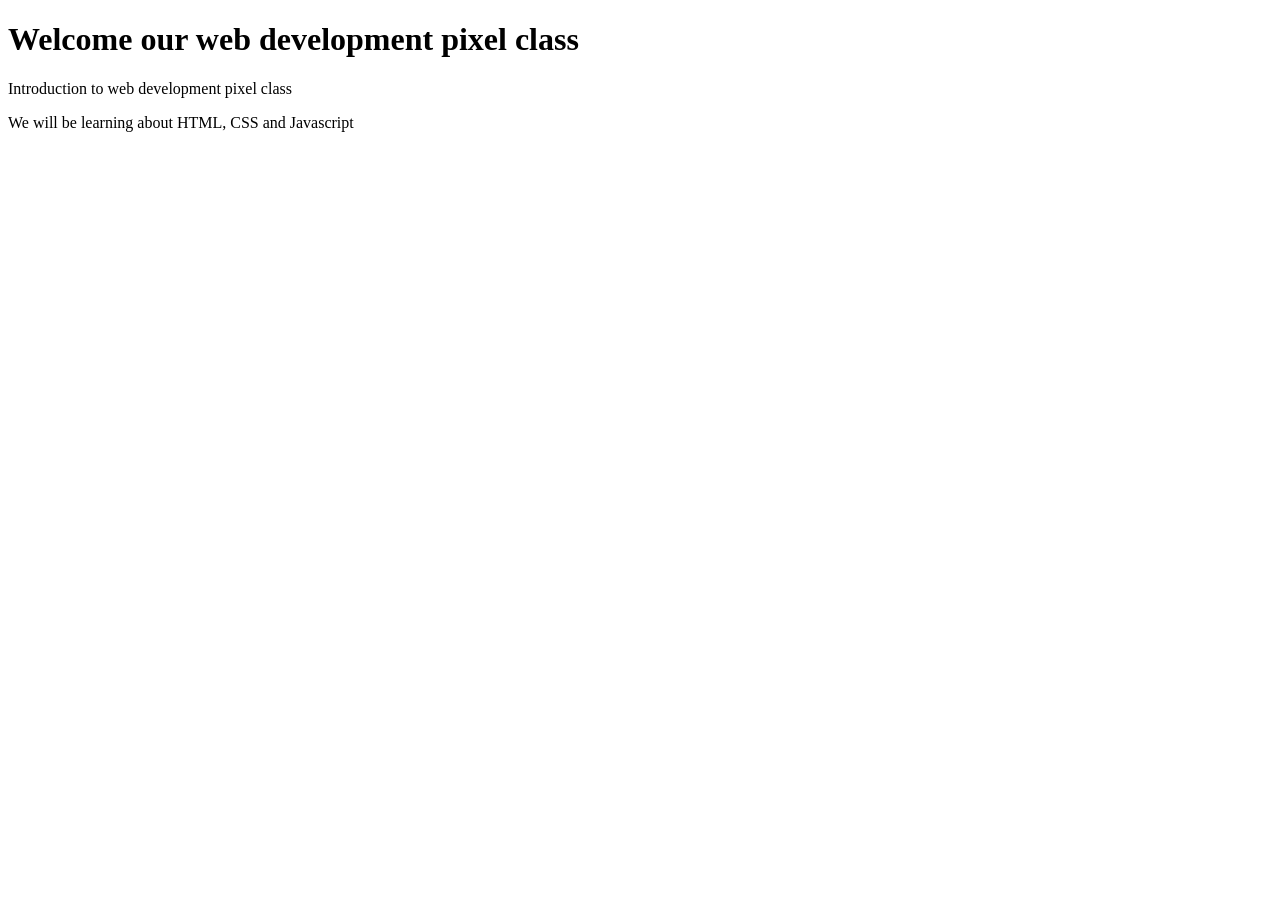
<file: index.html>
<!DOCTYPE html>
<html lang="en">
<head>
    <meta charset="UTF-8">
    <meta name="viewport" content="width=device-width, initial-scale=1.0">
    <title>Document</title>
</head>
<body>
  <h1>Welcome our web development pixel class</h1> 
  <p>Introduction to web development pixel class</p>
<p>We will be learning about HTML, CSS and Javascript</p>
</body>
</html>
</file>
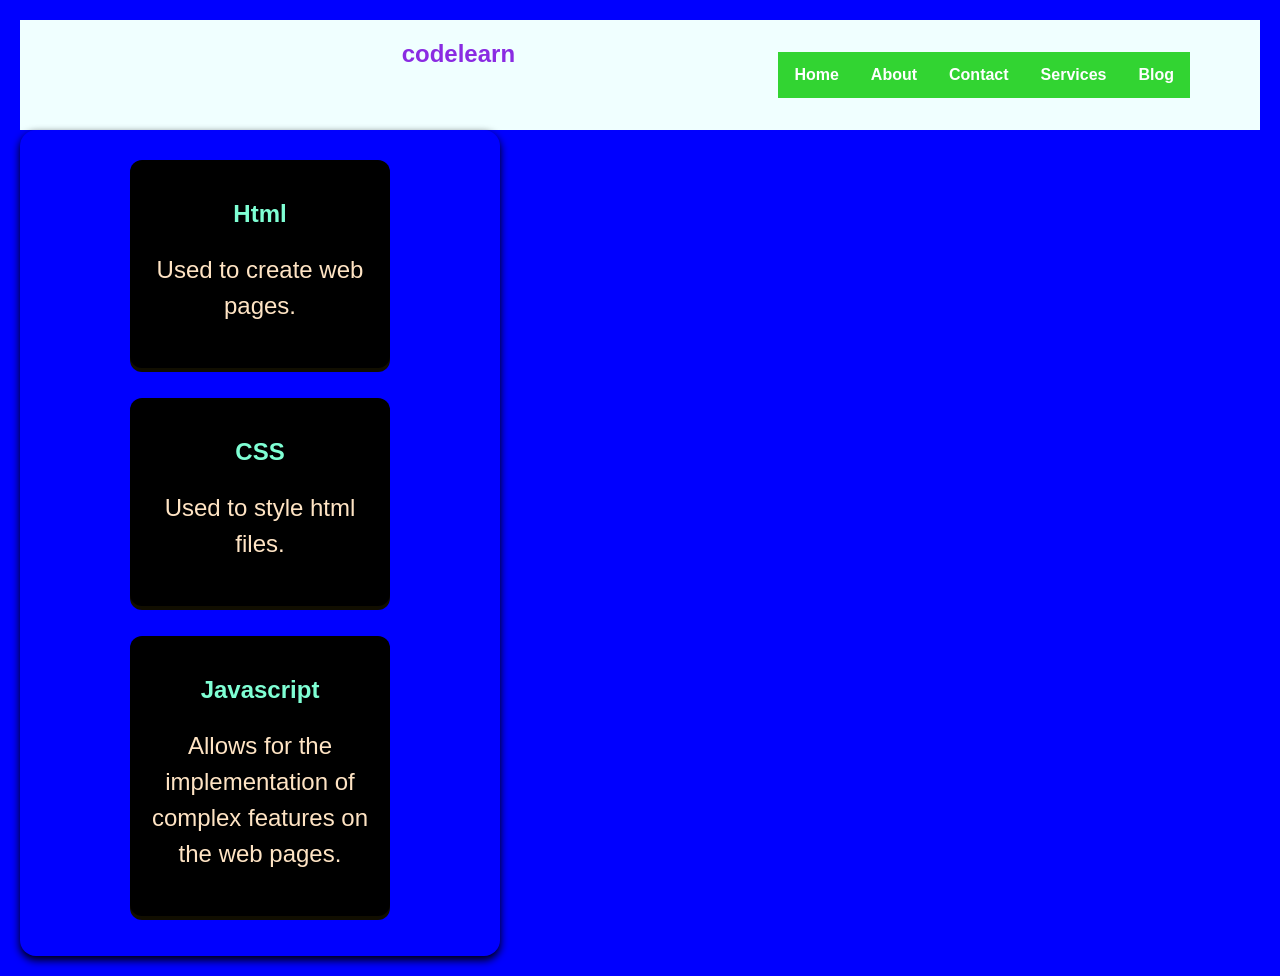
<file: div2.html>
<!DOCTYPE html>
<html lang="en">
<head>
    <link rel="stylesheet" href="static/css/styles.css">
    <meta charset="UTF-8">
    <meta name="viewport" content="width=device-width, initial-scale=1.0">
    <title>My Div Website</title>
</head>
<body>

    <!-- start of navigation -->

    <header>
        <nav class="navbar">
            <h2 class="logo">codelearn</h2>
            <ul>
                <li><a href="#">Home</a></li>
                <li><a href="#">About</a></li>
                <li><a href="#">Contact</a></li>
                <li><a href="#">Services</a></li>
                <li><a href="#">Blog</a></li>
            </ul>

        </nav>
    </header>
    <!-- end of navigation -->
<div class="container">
    <div class="card">
        <h2>Html</h2>
        <p>Used to create web pages.</p>
    </div>
    <div class="card">
        <h2>CSS</h2>
        <p>Used to style html files.</p>
    </div>
    <div class="card">
        <h2>Javascript</h2>
        <p>Allows for the implementation of complex features on the web pages.</p>
    </div>
</div>
    <link rel="stylesheet" href="static/css/styles.css">
</body>
</html>
</file>
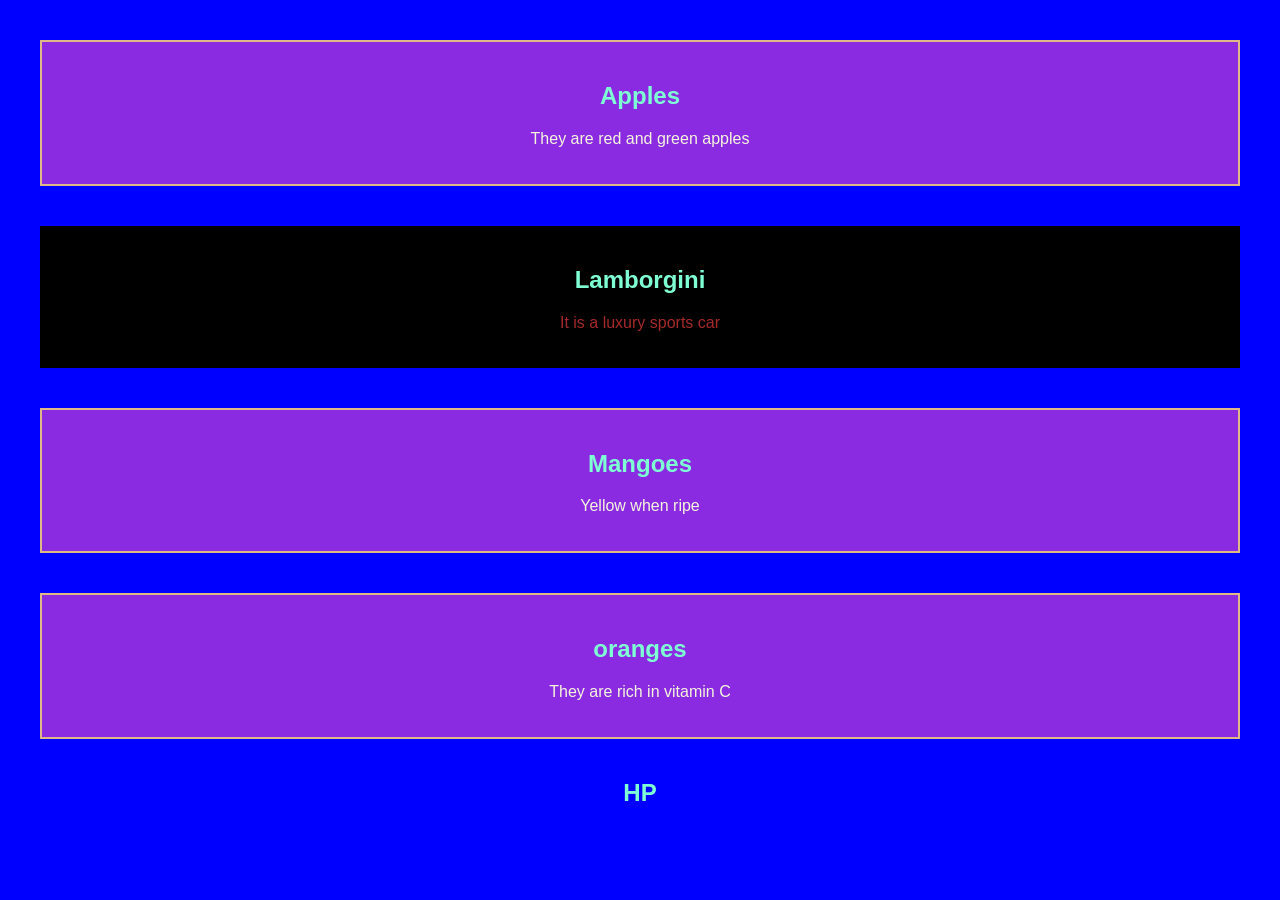
<file: divs.html>
<!DOCTYPE html>
<html lang="en">
<head>
    <meta charset="UTF-8">
    <meta name="viewport" content="width=device-width, initial-scale=1.0">
    <title>Divs</title>
</head>
<body>
    <div class="fruits">
        <h2>Apples</h2>
        <p>They are red and green apples</p>
    </div>
<div class="cars">
    <h2>Lamborgini</h2>
    <p>It is a luxury sports car</p>
</div>
<div class="fruits">
    <h2>Mangoes</h2>
    <p>Yellow when ripe</p>
</div>
<div class="fruits">
    <h2>oranges</h2>
    <p>They  are rich in vitamin C</p>
</div>
<link rel="stylesheet" href="static/css/styles.css">
    
<div>
    <div id="computer">
        <h2>HP</h2>
    </div>
</div>
</body>
</html>
</file>
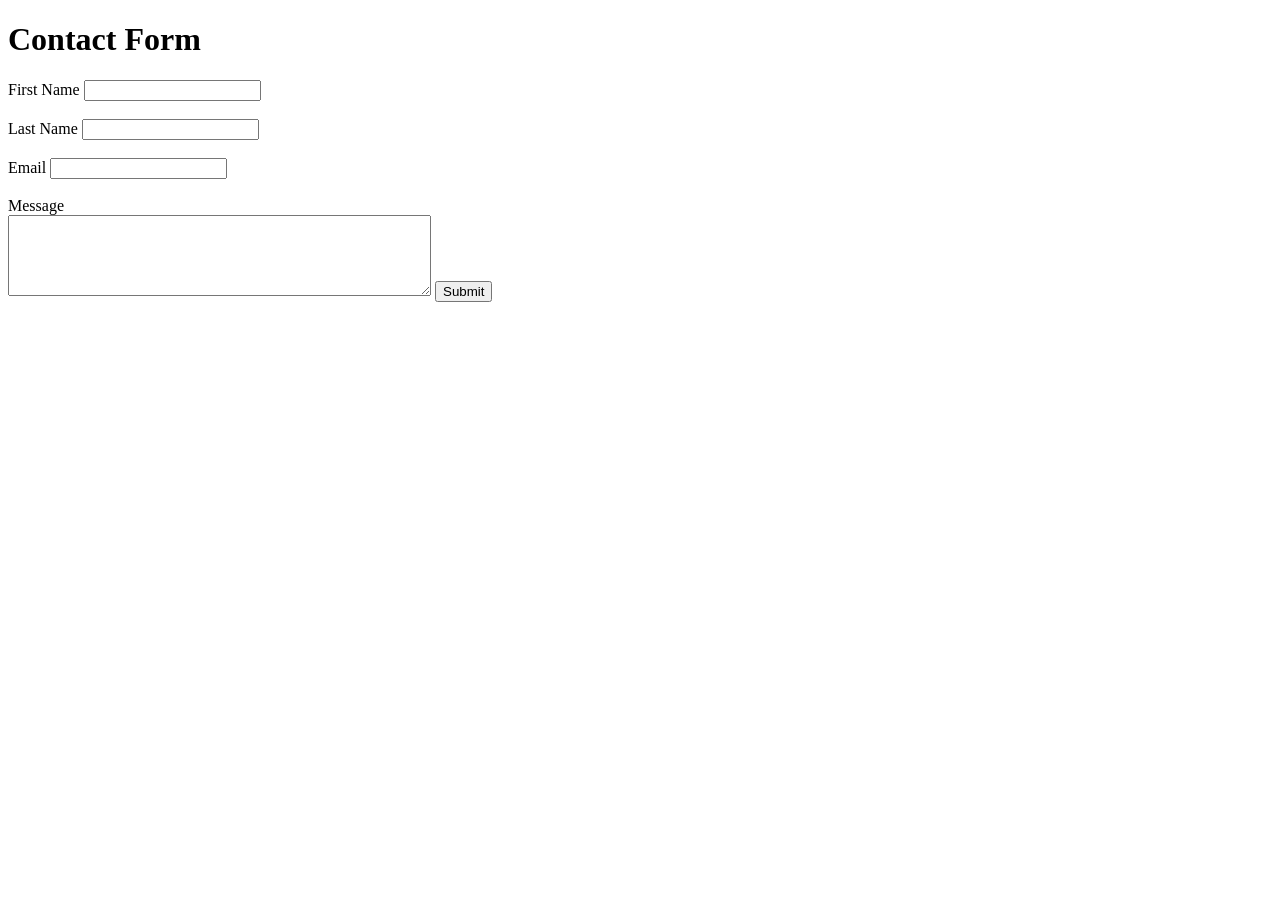
<file: forms.html>
<!DOCTYPE html>
<html lang="en">
<head>
    <meta charset="UTF-8">
    <meta name="viewport" content="width=device-width, initial-scale=1.0">
    <title>Forms</title>
    <h1>Contact Form</h1>
    <form action="">
    <label for="fname">First Name</label>
    <input type="text" id="fname" name="fname" required><br><br>
    <label for="lname">Last Name</label> 
    <input type="text" id="lname" name="lname" required><br><br>
    <label for="email">Email</label>
    <input type="email" id="email" name="email" required><br><br>
    <label for="message">Message</label><br>
    <textarea name="message" id="message" rows="5" cols="50" required></textarea>
    <input type="submit" value="Submit"></form></head>
<body>
    
</body>
</html>
</file>
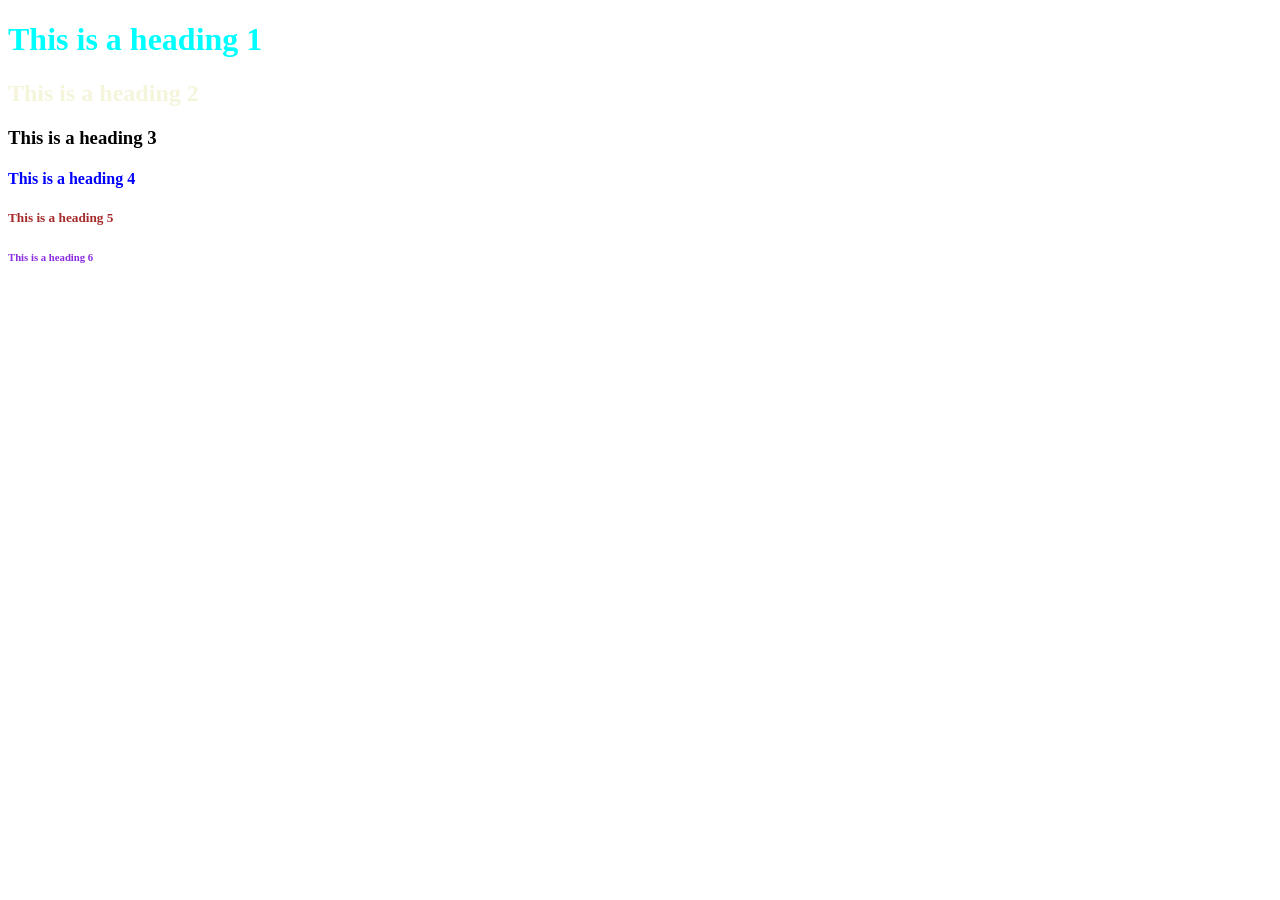
<file: heading.html>
<!DOCTYPE html>
<html lang="en">
<head>
    <meta charset="UTF-8">
    <meta name="viewport" content="width=device-width, initial-scale=1.0">
    <title>Headings</title>
</head>
<body>
    <h1 style="color: aqua;">This is a heading 1</h1>
    <h2 style="color: beige;">This is a heading 2</h2>
    <h3 style="color: black;">This is a heading 3</h3>
    <h4 style="color: blue;">This is a heading 4</h4>
    <h5 style="color: brown;">This is a heading 5</h5>
    <h6 style="color: blueviolet;">This is a heading 6</h6>
</body>
</html>
</file>
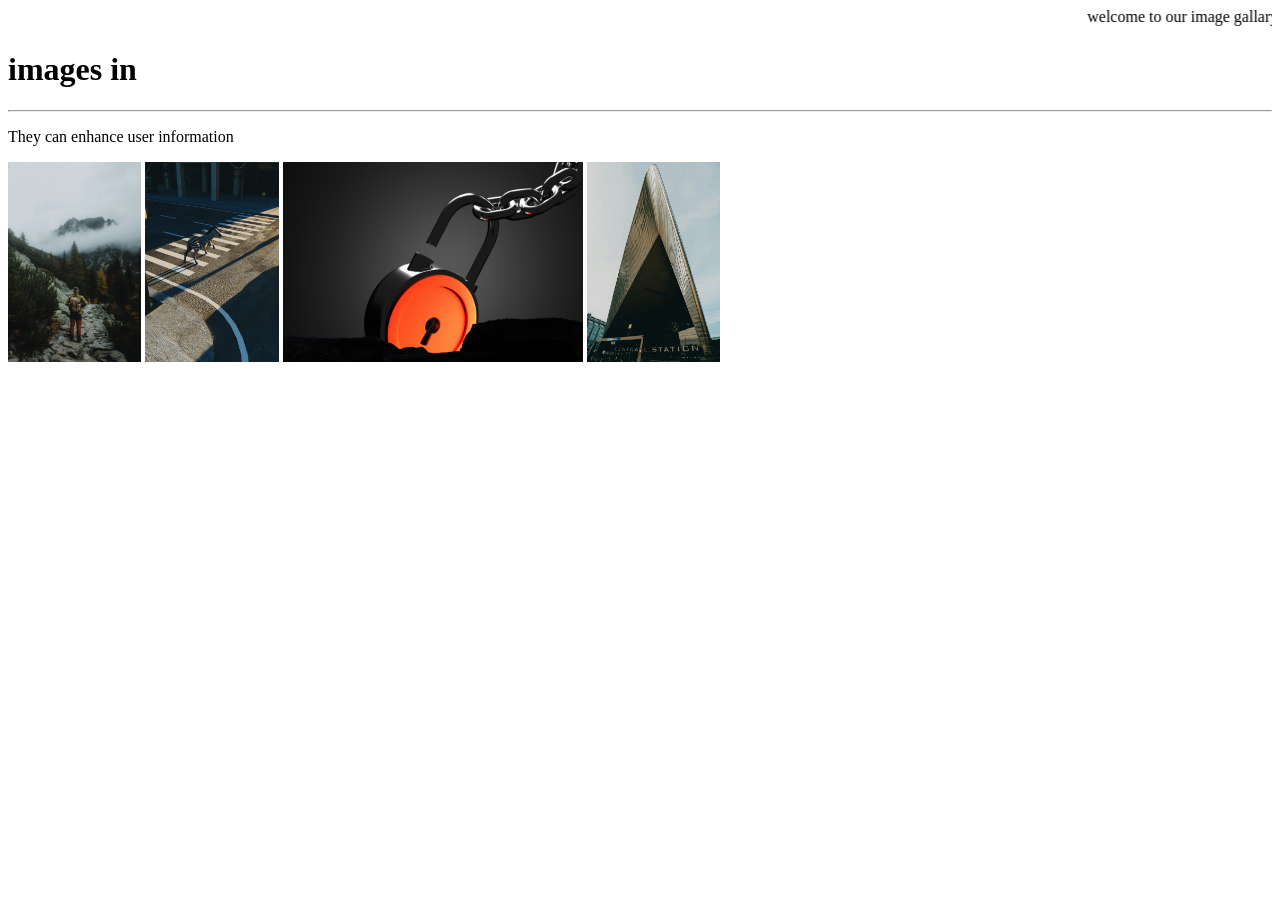
<file: images.html>
<!DOCTYPE html>
<html lang="en">
<head>
    <meta charset="UTF-8">
    <meta name="viewport" content="width=device-width, initial-scale=1.0">
    <title>images</title>
</head>
<body>
    <marquee behavior="scroll" direction="left">welcome to our image gallary.</marquee>
    <h1>images in <HTML></HTML></h1>
    <hr>
    <P>They can enhance user information</P>
    <img src="static/image1.jpg" alt= ""width 300 height="200">
    <img src="static/image2.jpg" alt= ""width 300 height="200">
    <img src="static/codeimage3.jpg" alt= ""width 300 height="200">
    <img src="static/image4.jpg" alt= ""width 300 height="200">
    
</body>
</html>
</file>
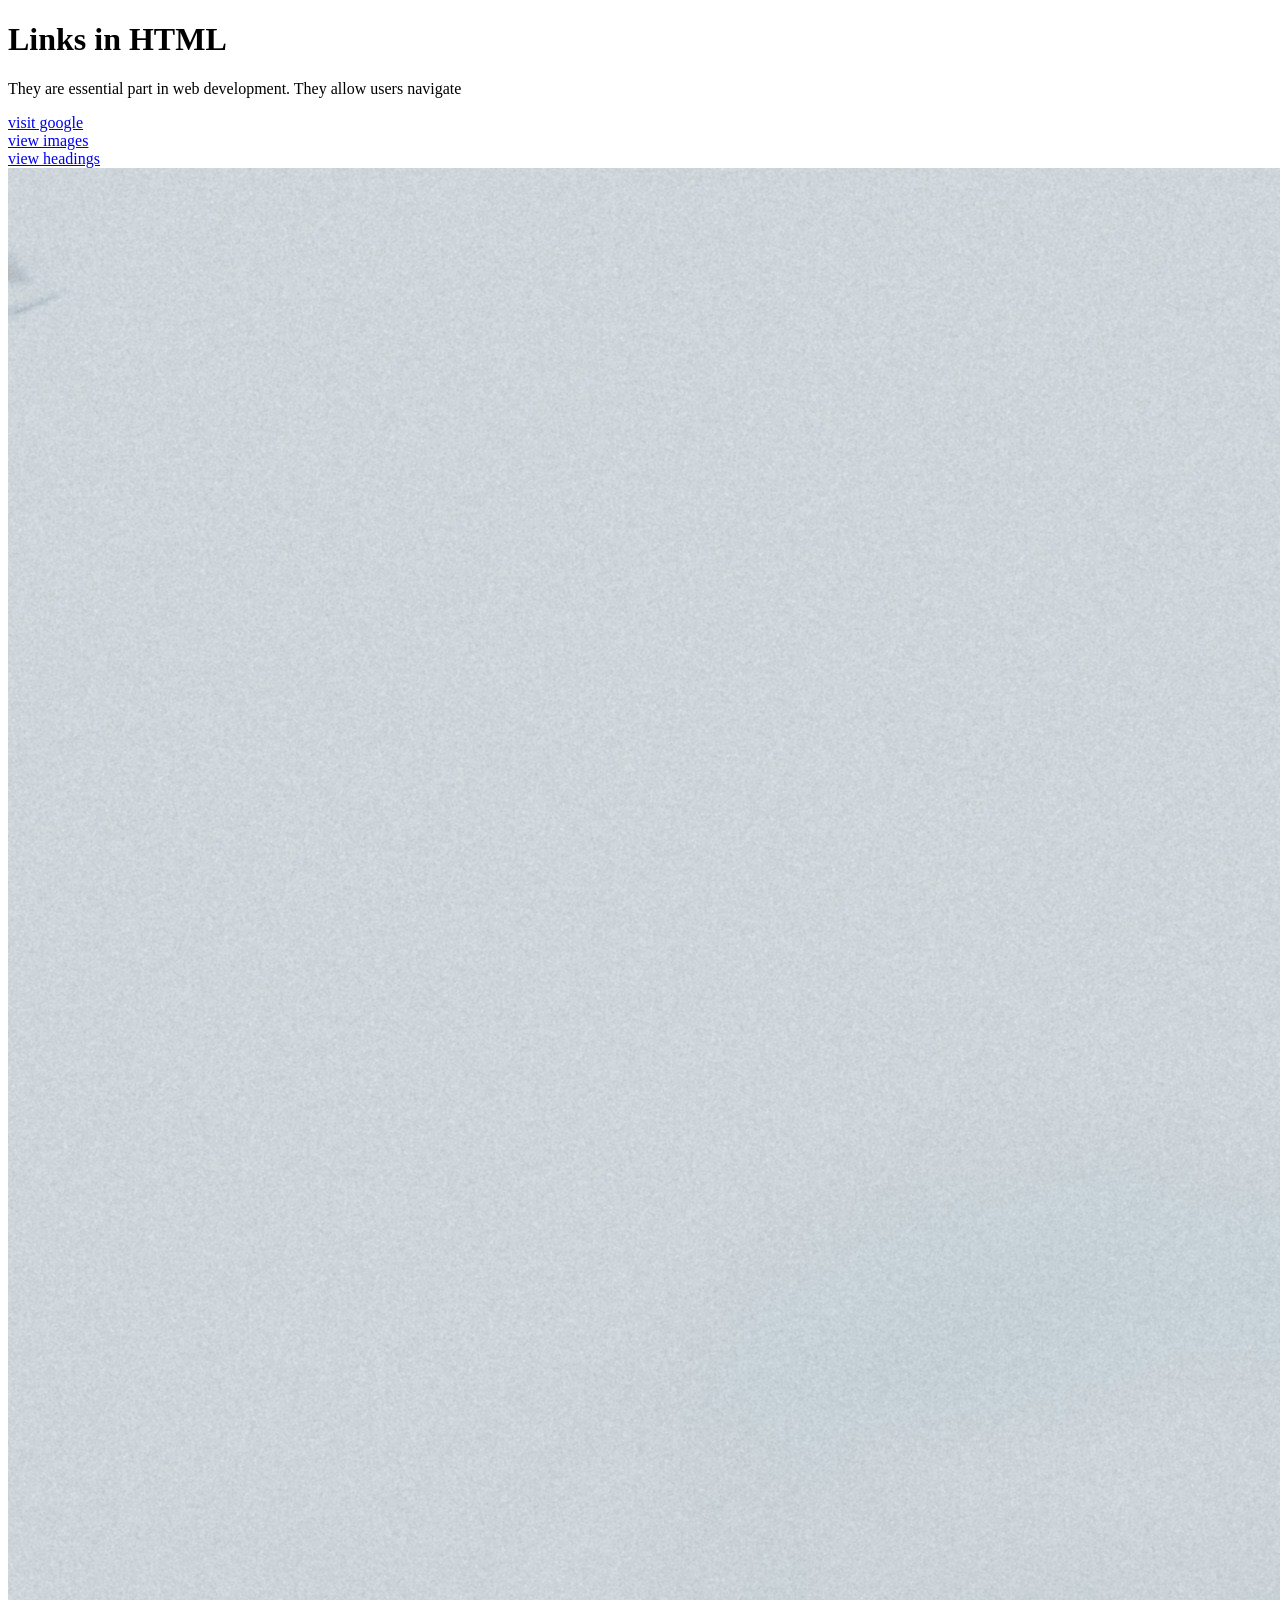
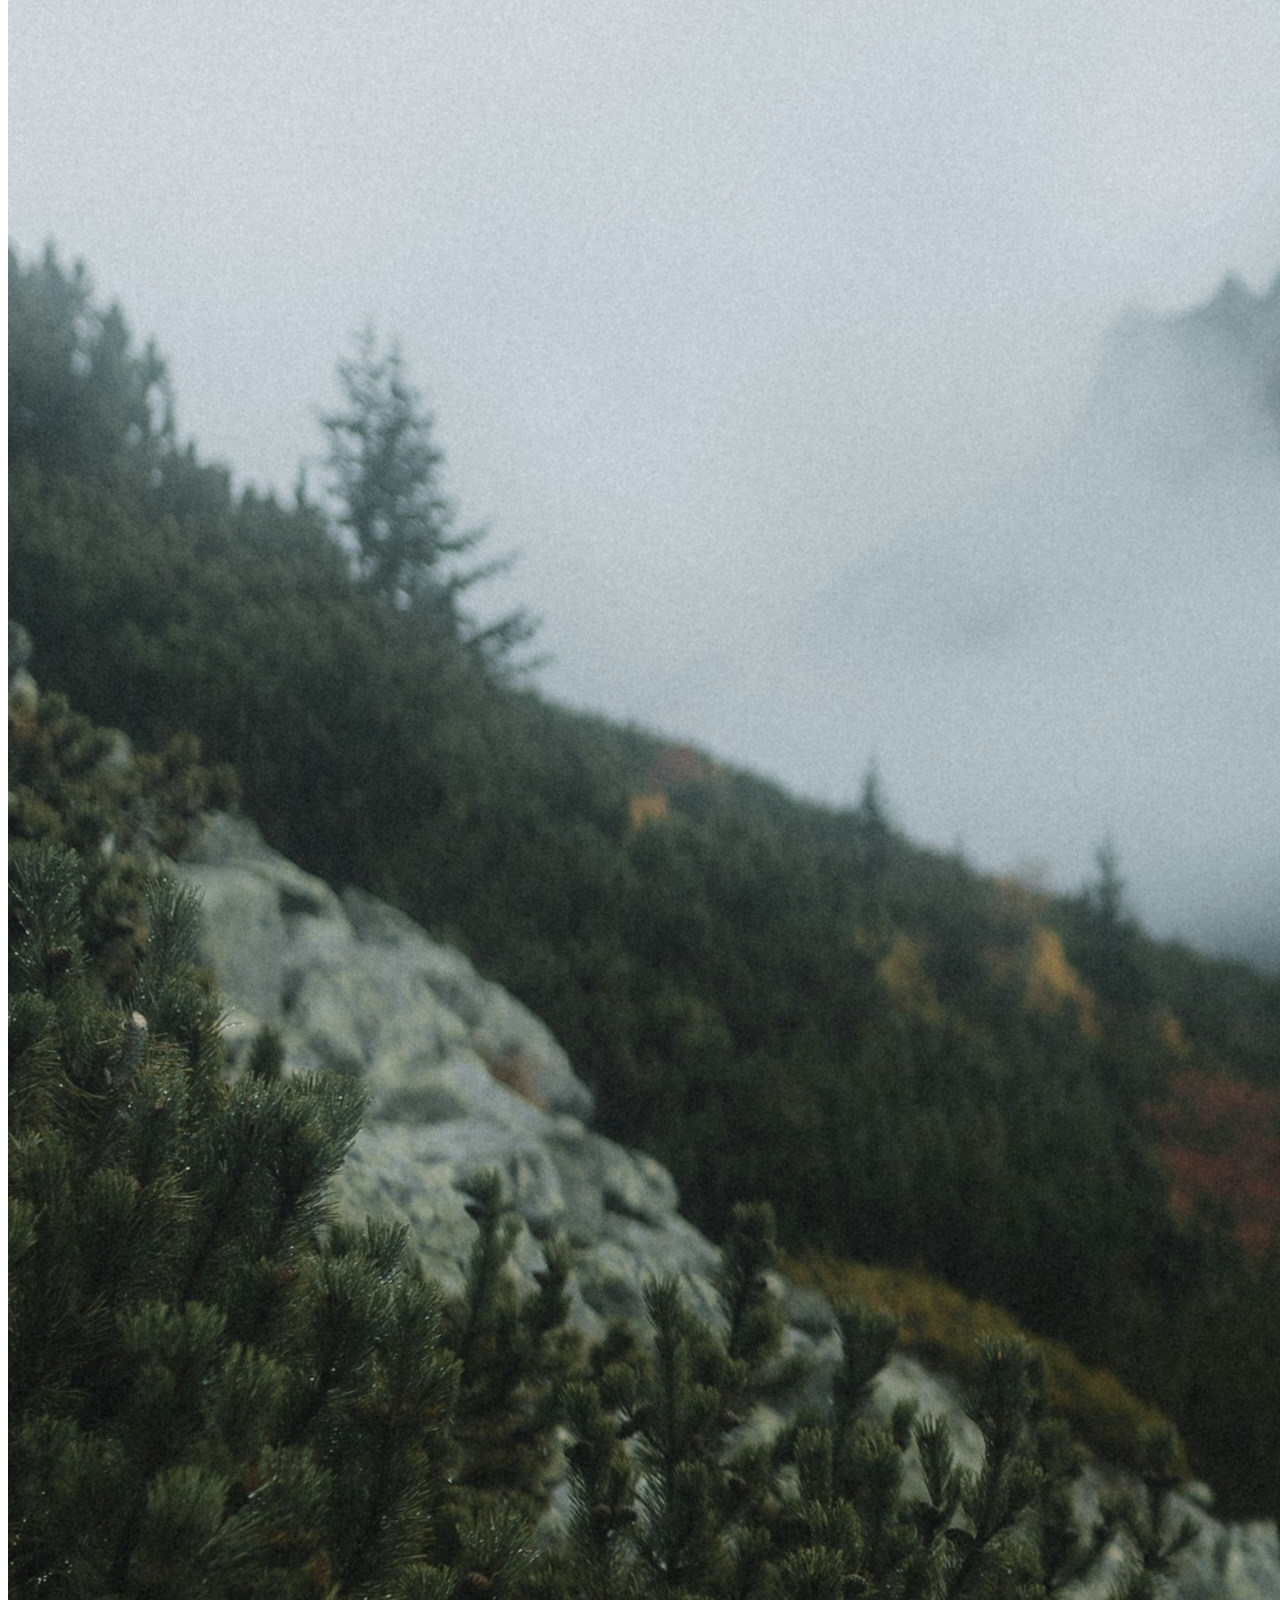
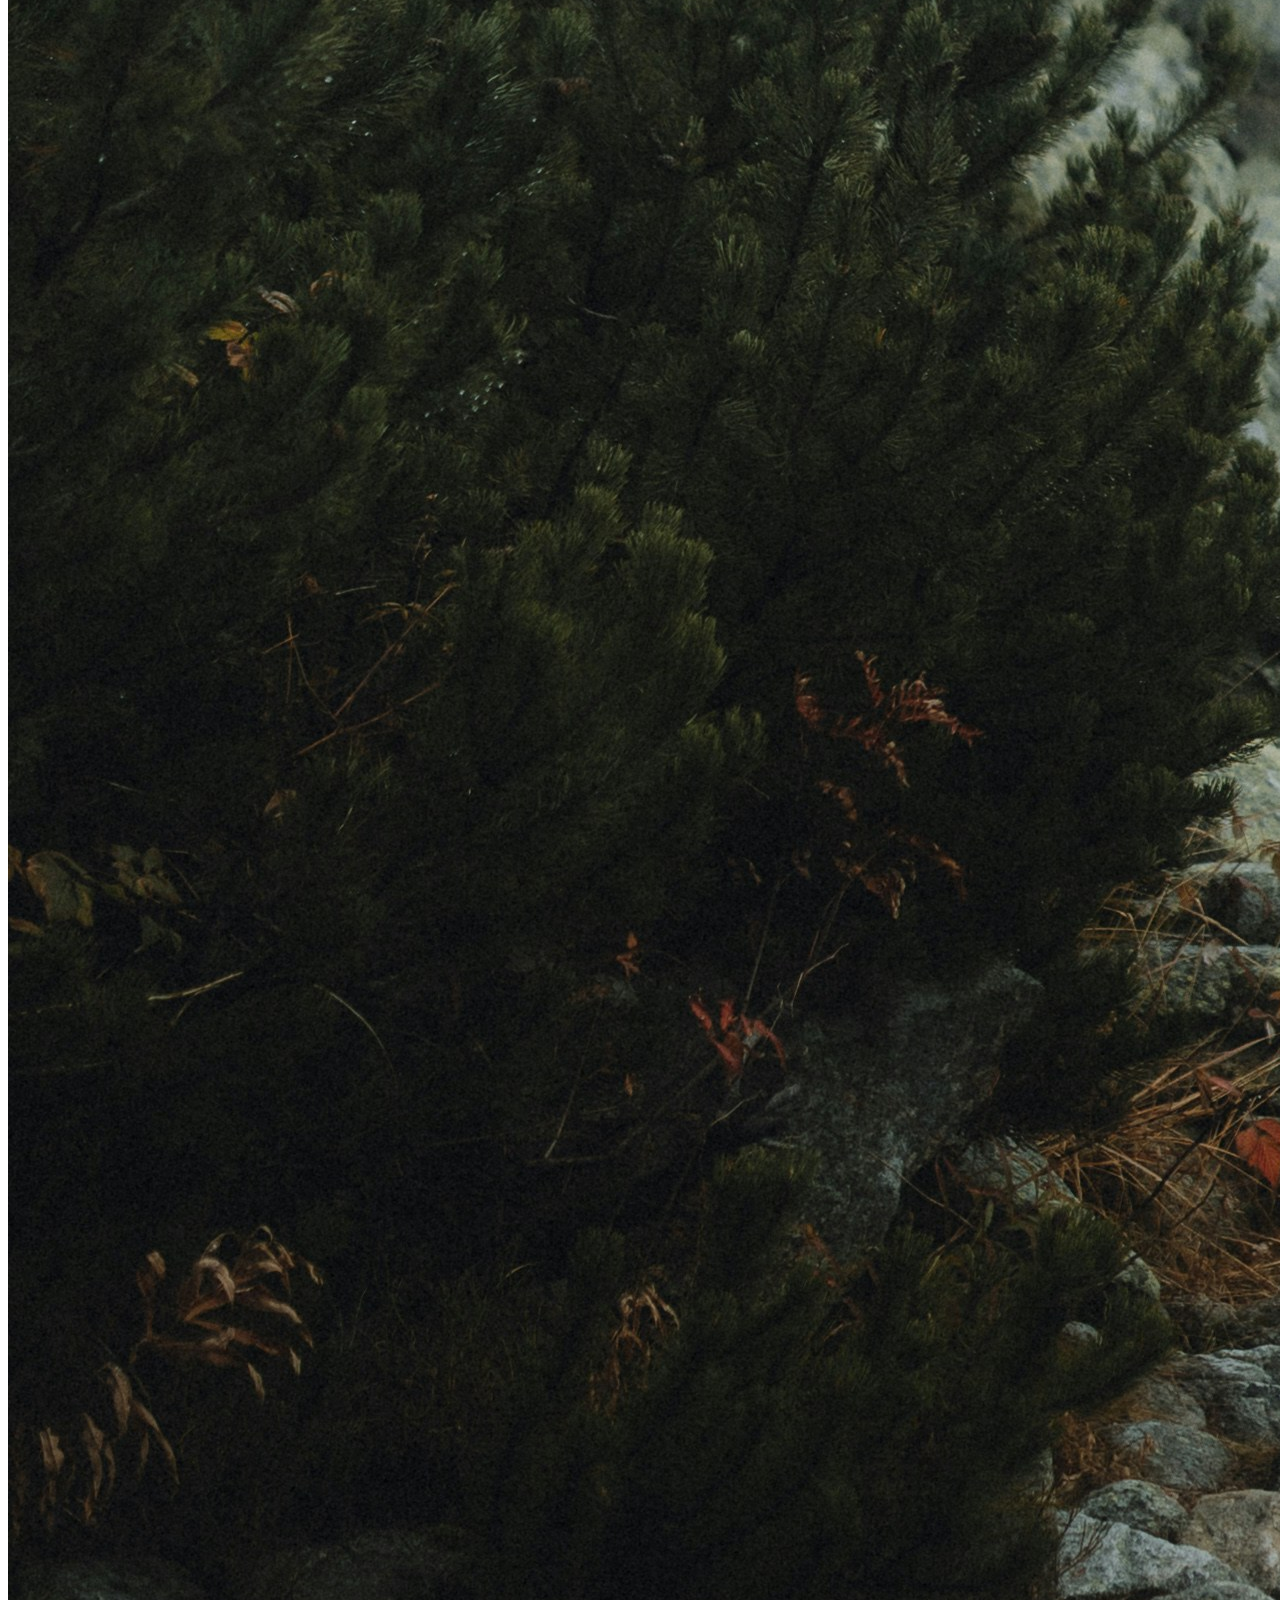
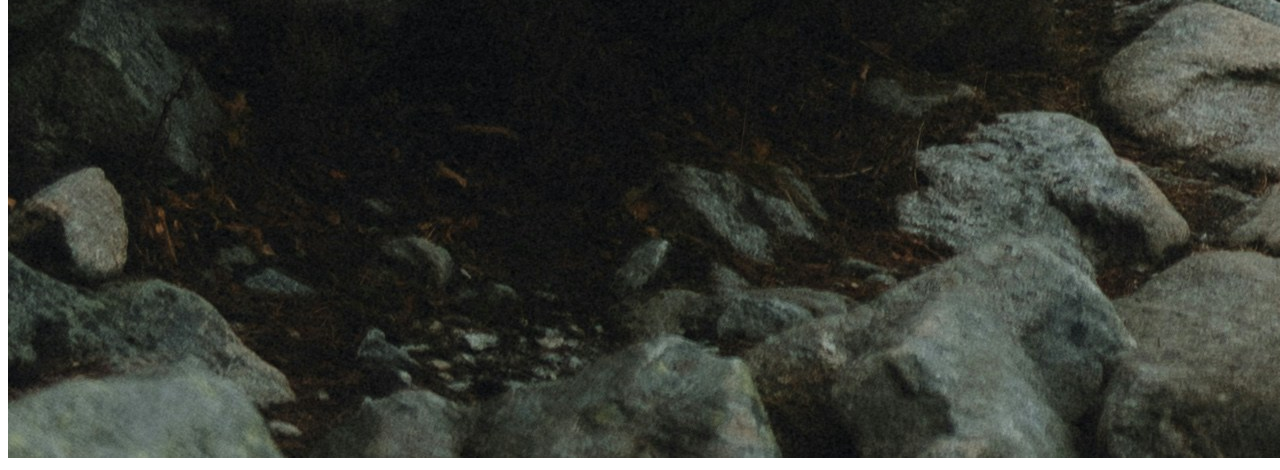
<file: links.html>
<!DOCTYPE html>
<html lang="en">
<head>
    <meta charset="UTF-8">
    <meta name="viewport" content="width=, initial-scale=1.0">
    <title>links</title>
</head>
<body>
    <h1>Links in HTML</h1>
    <P>They are essential part in web development. They allow users navigate</P>
    <a href="https://www.google.com" target="_blank">visit google</a><br>
    <a href="images.html">view images</a><br>
    <a href="heading.html">view headings</a><br>
    <a href="images.html"><img src="static/image1.jpg" alt=""></a>
    
</body>
</html>
</file>
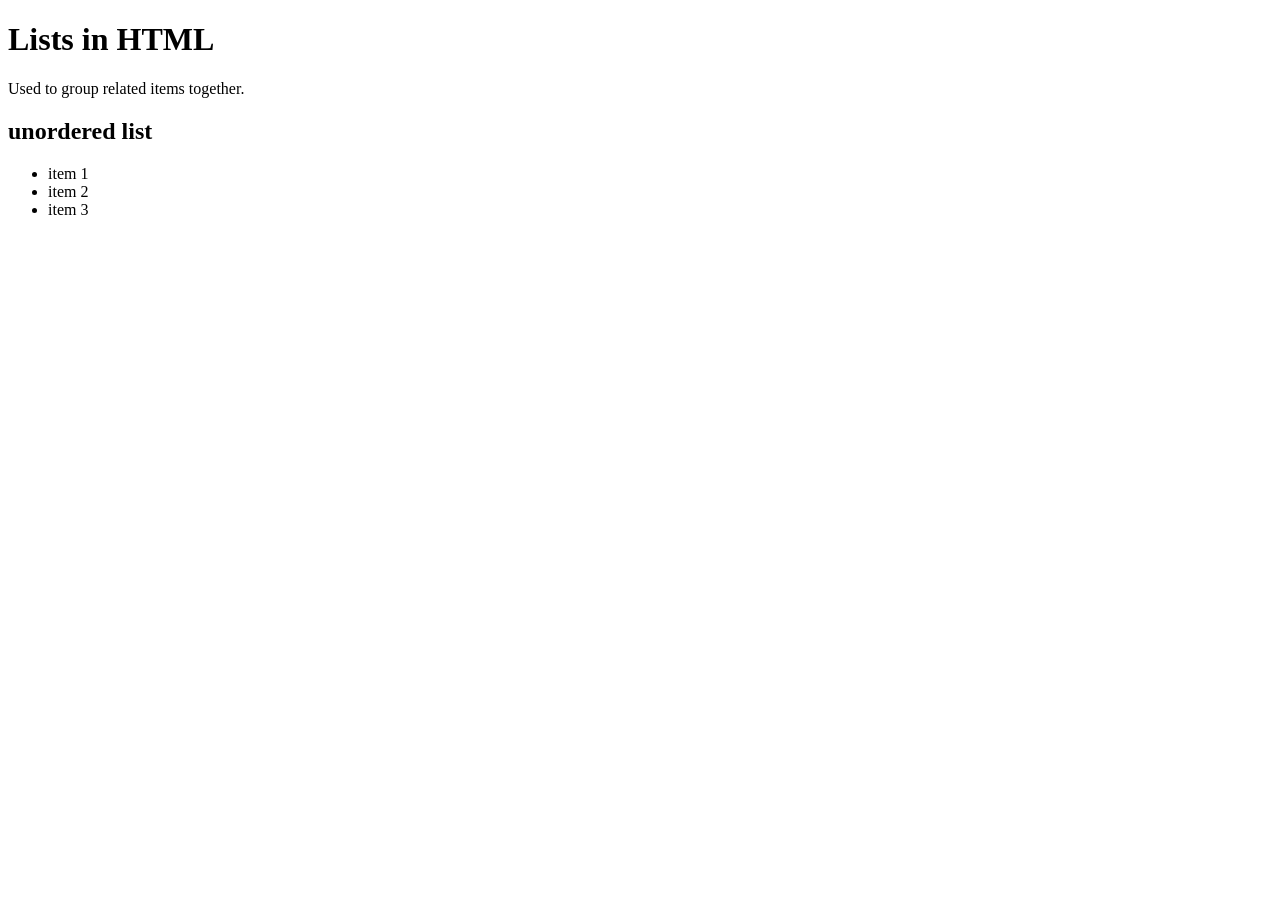
<file: lists.html>
<!DOCTYPE html>
<html lang="en">
<head>
    <meta charset="UTF-8">
    <meta name="viewport" content="width=device-width, initial-scale=1.0">
    <title>Lists</title>
</head>
<body>
    <h1>Lists in HTML</h1>
    <p>Used to group related items together.<br
        They are mainly two;<br
        ordered and unordered lists</p>
    <h2>unordered list</h2>
    <ul>
    <li>item 1</li>
    <li>item 2</li>
    <li>item 3</li>
    </ul>

</body>
</html>
</file>
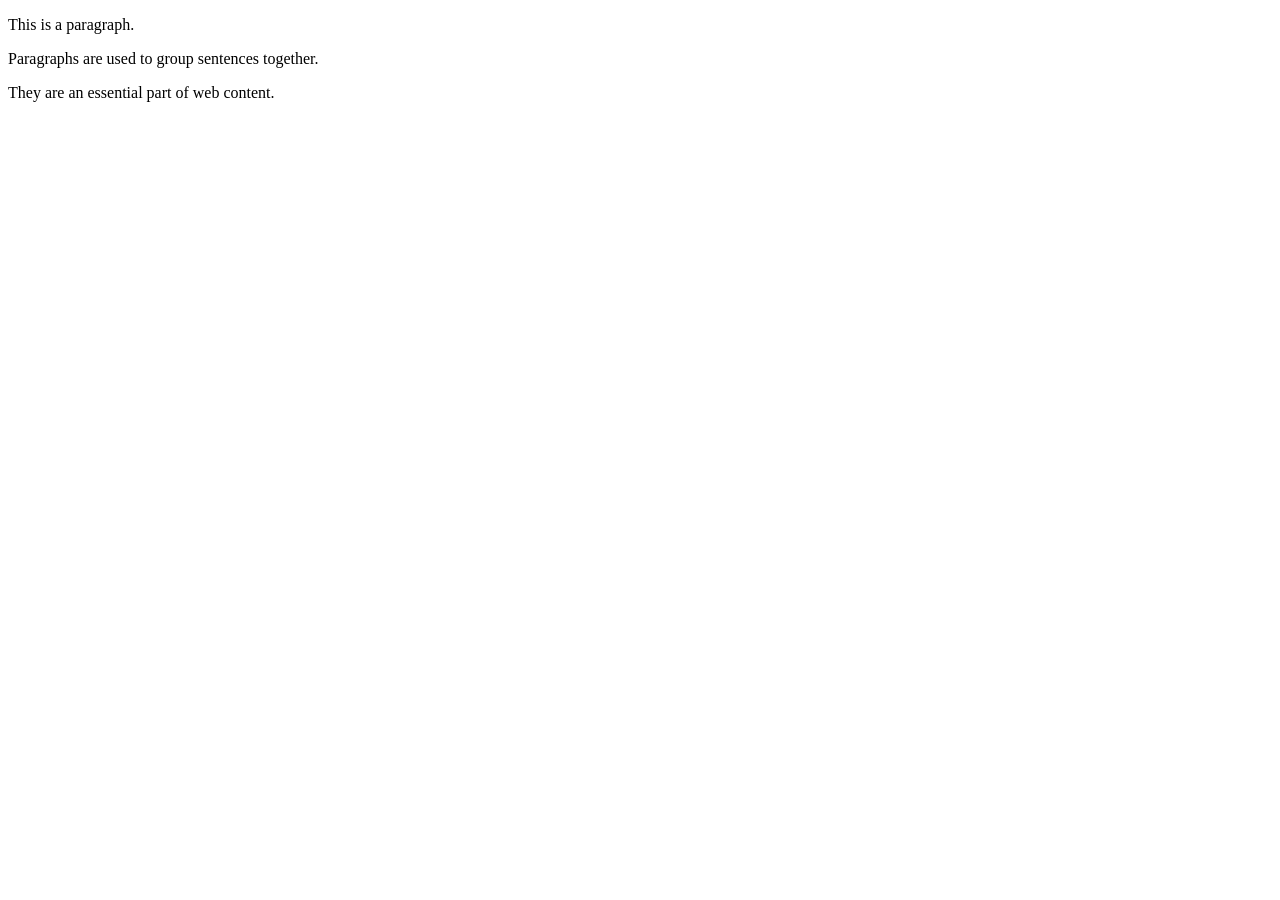
<file: paragraph.html>
<!DOCTYPE html>
<html lang="en">
<head>
    <meta charset="UTF-8">
    <meta name="viewport" content="width=device-width, initial-scale=1.0">
    <title>paragraph</title>
</head>
<body>
    <p>This is a paragraph.</p>
    <p>Paragraphs are used to group sentences together.</p>
    <p>They are an essential part of web content.</p>
    
</body>
</html>
</file>
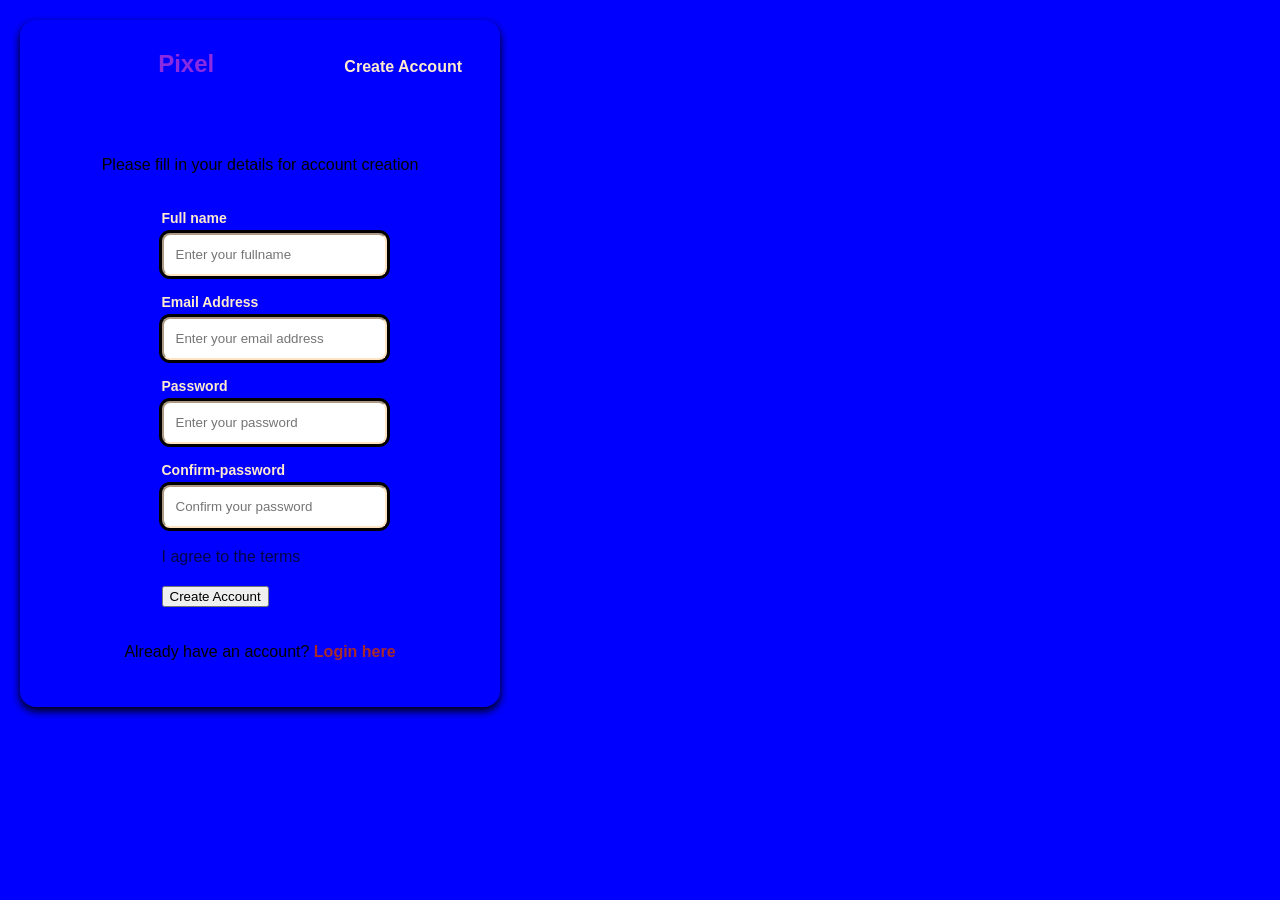
<file: register.html>
<!DOCTYPE html>
<html lang="en">
<head>
    <meta charset="UTF-8">
    <meta name="viewport" content="width=device-width, initial-scale=1.0">
    <title>Create Account</title>
</head>
<body>
    <div class="container">
        <div class="logo">Pixel</div>
        <h1>Create Account</h1>
        <p class="subtittle">Please fill in your details for account  creation</p>
    <form action="">
        <div class="input-group">
            <label for="fullname">Full name</label>
            <input type="text" id="fullname" name="fullname" placeholder="Enter your fullname" required>
        </div>
        <div class="input-group">
            <label for="email">Email Address</label>
            <input type="email" id="email" name="email" placeholder="Enter your email address" required>
        </div>
        <div class="input-group">
            <label for="password">Password</label>
            <input type="password" id="password" name="password" placeholder="Enter your password">
        </div>
        <div class="input-group">
            <label for="password">Confirm-password</label>
            <input type="password" id="Confirm-password" name="Confirm-password" placeholder="Confirm your password">
        </div>   
    <div class="terms">
        <label for="terms">I agree to the terms</label>
        </div> 
    <button type="Submit">Create Account</button>
</form> 
<p>Already have an account?
    <a href="#">Login here</a></p>  
 </div>
 <link rel="stylesheet" href="static/css/styles.css">
 
    
</body>
</html>
</file>
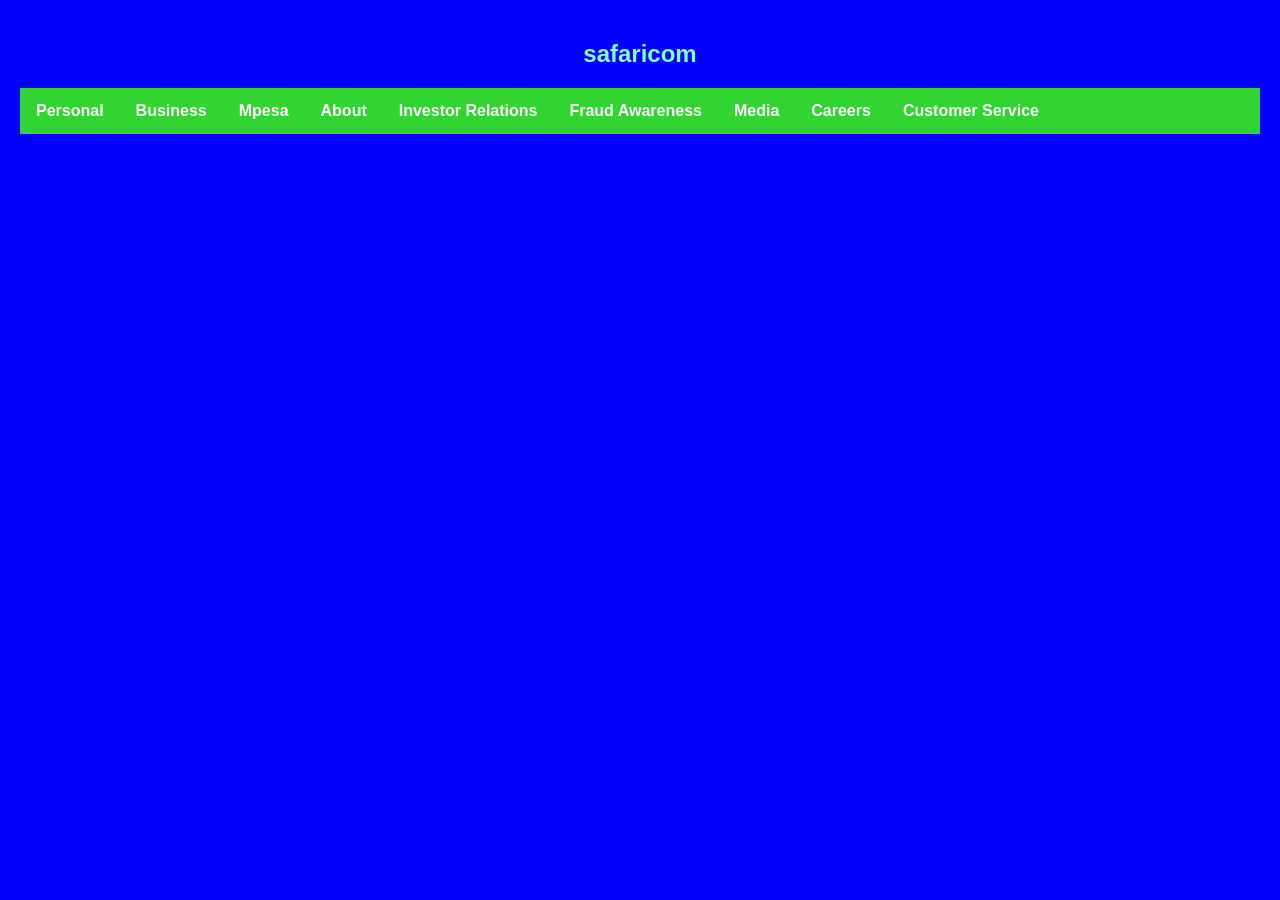
<file: safcom.html>
<!DOCTYPE html>
<html lang="en">
<head>
    <link rel="stylesheet" href="static/css/styles.css">
    
    <meta charset="UTF-8">
    <meta name="viewport" content="width=device-width, initial-scale=1.0">
    <title>Safaricom:Premier Network </title>
</head>
<body>
    <h2>safaricom</h2>
    <ul>
        <li><a href="">Personal</a></li>
        <li><a href="">Business</a></li>
        <li><a href="">Mpesa</a></li>
        <li><a href="">About</a></li>
        <li><a href="">Investor Relations</a></li>
        <li><a href="">Fraud Awareness</a></li>
        <li><a href="">Media</a></li>
        <li><a href="">Careers</a></li>
        <li><a href="">Customer Service</a></li>

        </Ul>
    
</body>
</html>
</file>
<file: static/css/styles.css>
h2{
    color: aquamarine;
    font-size: 24px;
    text-align: center;
}
ul{
    list-style-type: none;
    margin: 0;
    padding: 0;
    overflow: hidden;
    background-color: rgb(50, 212, 50);

}
li{
    float: left;
}
li a{
    display: block;
    color: white;
    text-align: center;
    padding: 14px 16px;
    text-decoration: none;
}
li a:hover{
background-color: rgb(12, 11, 11);
}

table{
    font-family: Arial, Helvetica, sans-serif;
    border-collapse: collapse ;
    width: 100%;
}
td, th{
    border: 1px saddlebrown;
    padding: 8px;
}
tr:nth-child(even){
    background-color: rgb(131, 131, 106);
}
.fruits{
    background-color: blueviolet;
    border: 2px solid burlywood;
    color: beige;
    margin: 20px;
    padding: 20px;
    font-family: Arial, Helvetica, sans-serif;
    text-align: center;
}
.cars{
   background-color: black; 
   border: 2px;
   color: brown;
   margin: 20px;
   padding: 20px;
   font-family: Arial, Helvetica, sans-serif;
   text-align: center;
}
.container{
    display: flex;
    gap: 20px;justify-content: center;
    flex-wrap: wrap;

}
body{
    font-family: Arial, Helvetica, sans-serif;
    background-color: blue;
    margin: 0;
    padding: 30px;
}
.card{
    background-color: black;
    padding: 20px;
    width: 220px;
    border-radius: 12px;
    box-shadow: 0 4px rgb(17, 14, 0);
    transition: transform 0.3s ease, box-shadow 0.3s ease;
    text-align: center;
}
.card{
    color: beige;
    font-size: 1.5em;
    margin-bottom: 10px;
}
.card p{
    color: bisque;
    font-size: 1em;
    line-height: 1.5;
}
.card :hover{
    transform: translateY(-10px);
    box-shadow: 0  8px 16px rgb(20, 9, 2);
}
header{
    background-color: azure;
}
.navbar{
    max-width: 1100px;
    margin: 0 auto;
    padding: 20px;
    display: flex;
    justify-content: space-between;
    align-items: center;
    gap: 15px;

}
.logo{
   color: rgb(3, 44, 44); 
   font-size: 28px;
   font-weight: bold;

}
.nav-links{
    display: flex;
    gap: 15px;
    flex-wrap: wrap;
}
 {
 margin: 0;
 padding: 0;
 box-sizing: border-box;
 font-family: Arial, Helvetica, sans-serif;
 }
 body{
  display: grid;
  place-items: centre;
  padding: 20px;
   background: -o-linear-gradient(135deg); 
 }
 .container{
    width: 100%;
    max-width: 420px;
    padding: 30px;
    background: fixed;
    border-radius: 16px;
    box-shadow: 0 4px 8px;
 }
 .logo{
    display: grid;
    place-items: centre;
    width: 50px;
    height: 50px;
    background: none;
    border-radius: 12px;
    color: blueviolet;
    font-weight: bold;
    font-size: 24px;
    margin: 0 auto 20px;
 }
 h1,.subtitle,.login{
    text-align: center;
 }
 h1{
    color: blanchedalmond;
    font-size: medium;
    margin: 8px;
 }
 .subtitle,.login{
    color: antiquewhite;
    font-size: 14px;
 }
 .subtitle{
    margin-bottom: 25px;
 }
 .input-group{
    margin-bottom: 18px;
}
.input-group label{
    display: block;
    margin-bottom: 7px;
    color: blanchedalmond;
    font-size: 14px;
    font-weight: bold;
}
.input-group input{
    width: 100%;
    padding: 12px;
    border-radius: 8px;
    outline: none;
    transition: 3s;
}
.input-group input{
    border-color: bisque;
    box-shadow: 0 0 0 3px;
}
.terms{
    display: flex;
    gap: 8px;
    margin: 20px 0;
    color: rgb(3, 3, 71);
}
.button{
    width: 100%;
    padding: 13px;
    border-radius: 8px;
    border: 0;
    font-size: 15px;
    font-weight: bold;
    cursor: pointer;
    transition: 3s;
}
button:hover{
    background: rgb(26, 16, 1);
    transform: translate(-2px);
}
.login{
    margin-top: 20px;
}
a{
    color: brown;
    text-decoration: none;
    font-weight: bold;
}
@media(max-width:480px){
     .container{
        padding: 24px 18px;
    }
}
</file>
